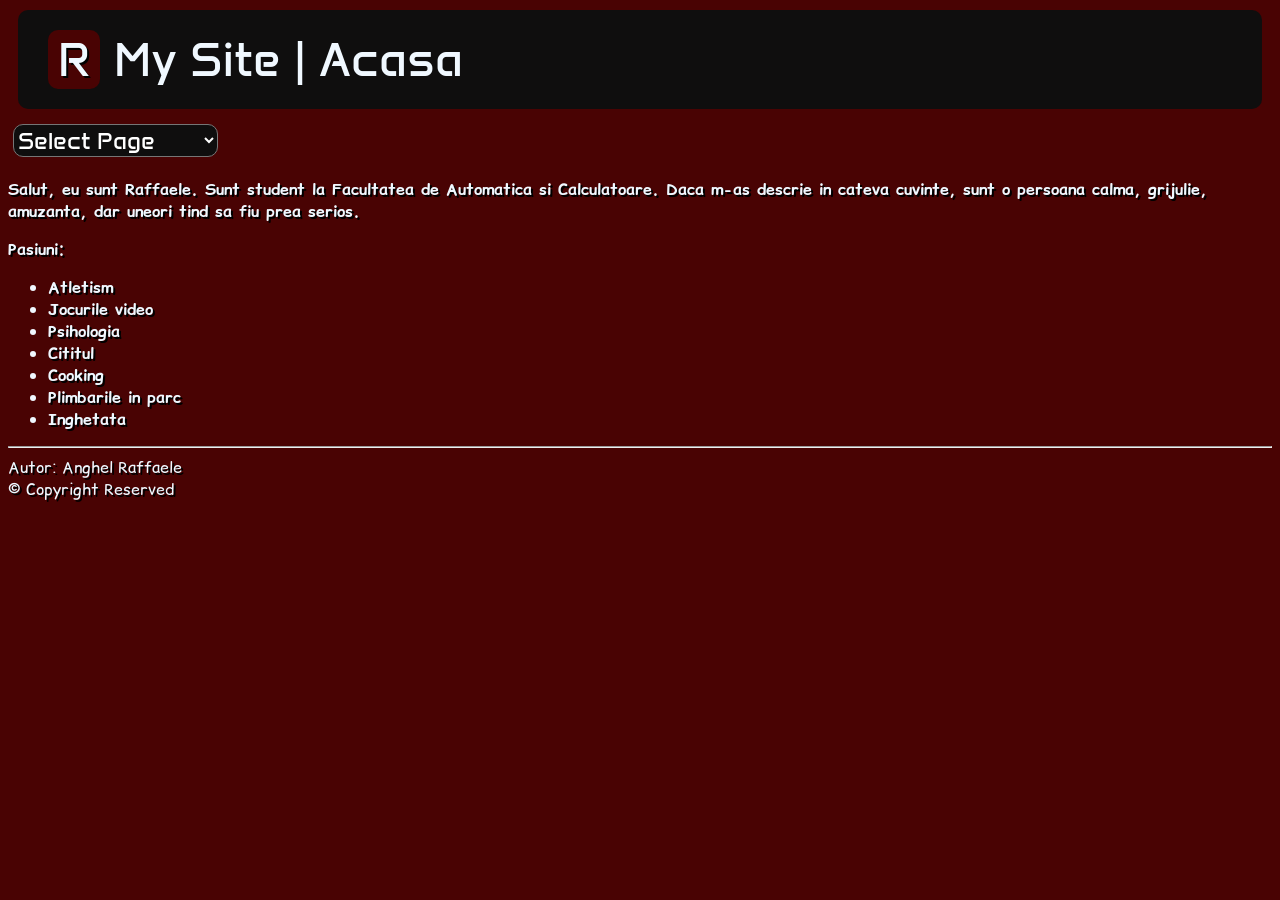
<file: Y2/TW/my_site/index.html>
<!DOCTYPE html>

<html lang="ro">
  <head>
    <meta charset="UTF-8" />
    <meta name="viewport" content="width=device-width, initial-scale=1.0" />
    <title>Home</title>
    <link
      rel="apple-touch-icon"
      sizes="180x180"
      href="images/apple-touch-icon.jpg"
    />
    <link
      rel="icon"
      type="image/png"
      sizes="32x32"
      href="images/favicon-32x32.jpg"
    />
    <link
      rel="icon"
      type="image/png"
      sizes="16x16"
      href="images/favicon-16x16.jpg"
    />
    <link rel="manifest" href="images/site.webmanifest" />

    <link rel="stylesheet" href="styles/style.css" />
    <link rel="stylesheet" href="styles/buttons.css" />

    <link rel="preconnect" href="https://fonts.googleapis.com" />
    <link rel="preconnect" href="https://fonts.gstatic.com" crossorigin />
    <link
      href="https://fonts.googleapis.com/css2?family=Anta&family=Comic+Relief:wght@400;700&display=swap"
      rel="stylesheet"
    />
  </head>

  <body>
    <header>
      <h1 class="hidden-h1" hidden>BIOGRAFIE</h1>
      <span class="headerText" id="headerLetter"> R </span>

      <span class="headerText" id="headerLabel"> My Site | Acasa </span>
    </header>
    <nav>
      <!-- <a href="cv.html">
        <button>Curriculum Vitae</button>
      </a>
      <a href="contact.html">
        <button>Contact</button>
      </a> -->

      <select onchange="location.href=this.value;" >

      <option selected hidden>Select Page</option>
      <option value="portofolio.html">Portofolio</option>
      <option value="cv.html">Curriculum Vitae</option>
      <option value="contact.html">Contact</option>
  
      </select>

    </nav>
    <main>
      <p>
        Salut, eu sunt Raffaele. Sunt student la Facultatea de Automatica si
        Calculatoare. Daca m-as descrie in cateva cuvinte, sunt o persoana calma, grijulie,
        amuzanta, dar uneori tind sa fiu prea serios.
      </p>
      <p>Pasiuni:</p>
      <ul id="hobbies" >
        <li> Atletism</li>
        <li> Jocurile video</li>
        <li> Psihologia</li>
        <li> Cititul </li>
        <li> Cooking</li>
        <li> Plimbarile in parc</li>
        <li> Inghetata</li>
      </ul>
      
    </main>

    <footer>
      <hr />
      <div id="footerText">
        Autor: Anghel Raffaele<br />
      &copy; Copyright Reserved<br />
      </div>
    </footer>
  </body>
</html>
</file>
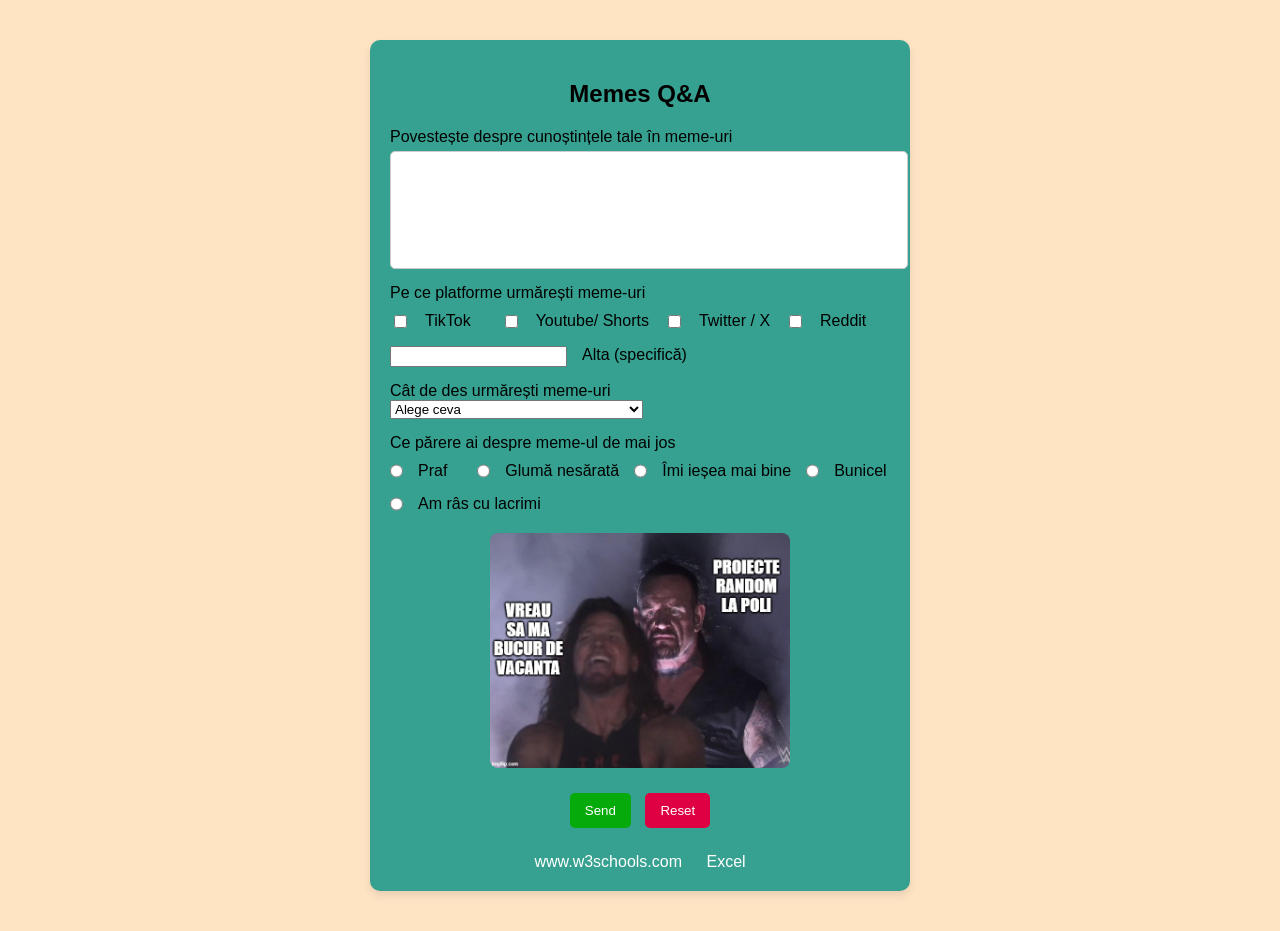
<file: MD/teme/raffaele_anghel.html>
<!DOCTYPE html>
<html lang="en">
<head>
    <meta charset="UTF-8">
    <title>Formular interactiv</title>
    <link rel="icon" type="image/x-icon" href="cat.jpg">
    <link rel="stylesheet" href="style.css">
</head>
<body style="background-color: bisque;">

<form style="background-color: rgb(54, 161, 144);">
    <h2>Memes Q&A</h2>
    
    <label for="textbox">Povestește despre cunoștințele tale în meme-uri</label>
    <textarea id="textbox" name="textbox"></textarea>
    
    <label>Pe ce platforme urmărești meme-uri</label>
    <div class="options check-box-options">

        <input type="checkbox" id="checkbox1" name="checkbox1">
        <label for="checkbox1">TikTok</label><br>

        <input type="checkbox" id="checkbox2" name="checkbox2">
        <label for="checkbox2">Youtube/ Shorts</label>

        <input type="checkbox" id="checkbox3" name="checkbox3">
        <label for="checkbox3">Twitter / X</label>

        <input type="checkbox" id="checkbox4" name="checkbox3">
        <label for="checkbox4">Reddit</label>

        <input type="textbox" id="checkbox5" name="checkbox5">
        <label for="checkbox5">Alta (specifică)</label>

    </div>
    
    <label for="dropdown">Cât de des urmărești meme-uri</label>
    <select id="dropdown" name="dropdown">
        <option value="select">Alege ceva</option>
        <option value="value1">Ce sunt alea meme-uri</option>
        <option value="value2">Zilnic</option>
        <option value="value3">Din când în când (o dată la câteva zile)</option>
        <option value="value4">Rar (la o săptămână)</option>
        <option value="value5">LOL (grow up)</option>
    </select>

    <label>Ce părere ai despre meme-ul de mai  jos</label>
    <div class="options radio-options">

        <input type="radio" id="radio1" name="radio" value="option1">
        <label for="radio1">Praf</label><br>

        <input type="radio" id="radio2" name="radio" value="option2">
        <label for="radio2">Glumă nesărată</label>

        <input type="radio" id="radio3" name="radio" value="option3">
        <label for="radio3">Îmi ieșea mai bine</label>

        <input type="radio" id="radio4" name="radio" value="option4">
        <label for="radio4">Bunicel</label>

        <input type="radio" id="radio5" name="radio" value="option5">
        <label for="radio5">Am râs cu lacrimi</label>

    </div>
    
    <img src="pic.jpg" alt="Placeholder Image">
    
    <div class="buttons">
        <button type="submit">Send</button>
        <button type="reset" class="reset">Reset</button>
    </div>
    
    <div class="links">
        <a style="color: rgb(255, 255, 255);" href="https://www.w3schools.com">www.w3schools.com</a>
        <a style="color: rgb(255, 255, 255);" 
        href="https://ctipub-my.sharepoint.com/:x:/r/personal/raffaele_anghel_stud_acs_upb_ro/_layouts/15/doc2.aspx?sourcedoc=%7B88633458-E015-47DB-A594-19765E429E1F%7D&file=Book%201.xlsx&action=editnew&mobileredirect=true&wdNewAndOpenCt=1745773113321&ct=1745773113668&wdOrigin=OFFICECOM-WEB.MAIN.NEW&wdPreviousSessionSrc=HarmonyWeb&wdPreviousSession=f963bd70-941b-4ddd-b02c-d22640c25443&cid=a2f22dad-cba7-4397-af81-6cfa3f32ba6e">Excel</a>
    </div>
</form>

</body>
</html>
</file>
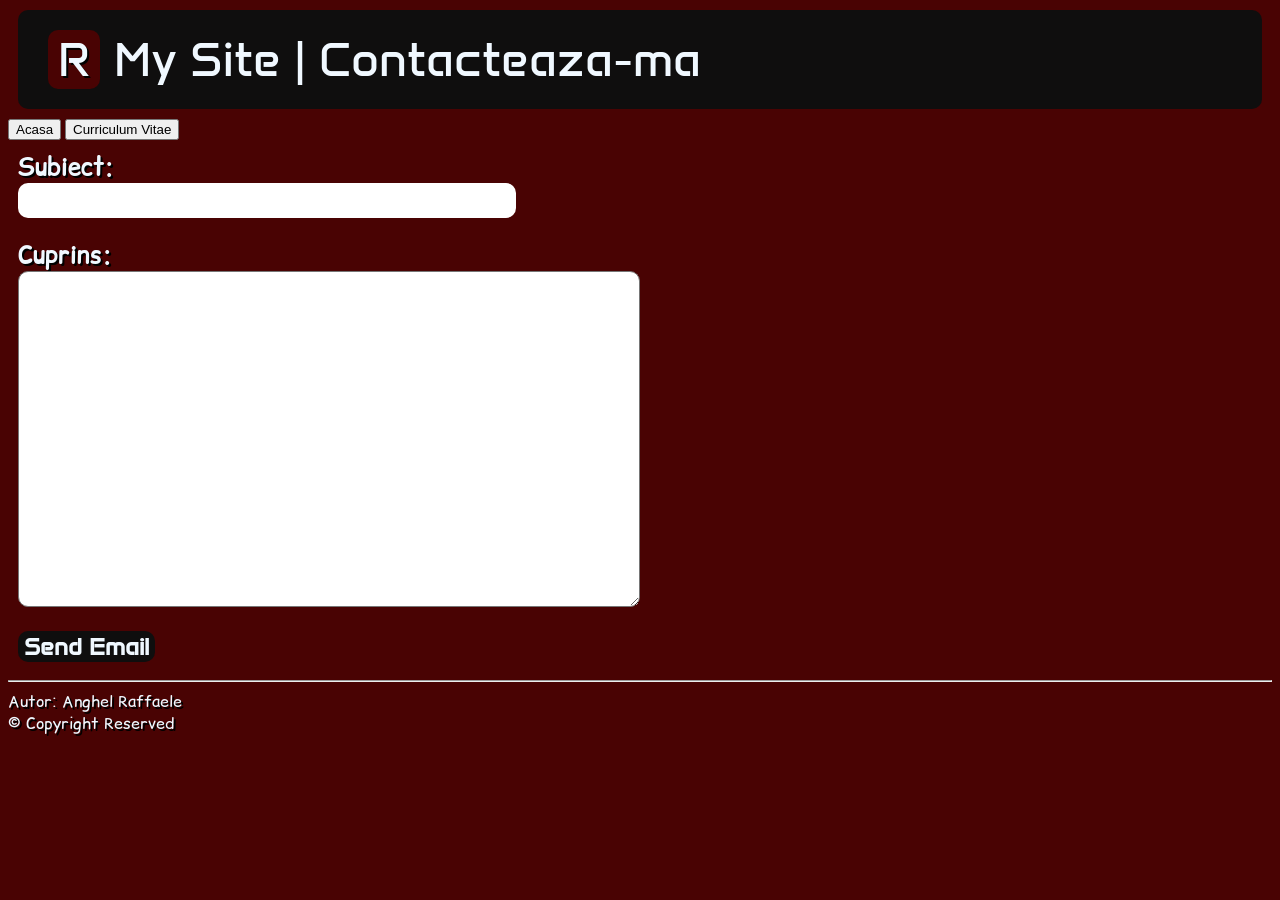
<file: Y2/TW/my_site/contact.html>
<!DOCTYPE html>
<html lang="ro">
  <head>
    <meta charset="UTF-8" />
    <meta name="viewport" content="width=device-width, initial-scale=1.0" />

    <title>Contact</title>
    <link
      rel="apple-touch-icon"
      sizes="180x180"
      href="images/apple-touch-icon.jpg"
    />
    <link
      rel="icon"
      type="image/png"
      sizes="32x32"
      href="images/favicon-32x32.jpg"
    />
    <link
      rel="icon"
      type="image/png"
      sizes="16x16"
      href="images/favicon-16x16.jpg"
    />
    <link rel="manifest" href="images/site.webmanifest" />

    <link rel="stylesheet" href="styles/style.css" />
    <link rel="stylesheet" href="styles/buttons.css" />

    <link rel="preconnect" href="https://fonts.googleapis.com" />
    <link rel="preconnect" href="https://fonts.gstatic.com" crossorigin />
    <link
      href="https://fonts.googleapis.com/css2?family=Anta&family=Comic+Relief:wght@400;700&display=swap"
      rel="stylesheet"
    />
  </head>

  <body>
    <header>
      <h1 class="hidden-h1" hidden>CONTACT</h1>
      <span class="headerText" id="headerLetter"> R </span>

      <span class="headerText" id="headerLabel">
        My Site | Contacteaza-ma
      </span>
    </header>
    <nav>
      <a href="index.html">
        <button>Acasa</button>
      </a>
      <a href="cv.html">
        <button>Curriculum Vitae</button>
      </a>
    </nav>
    <main>
      <form
        id="contactForm"
        action="mailto:anghelraffaele10@gmail.com?Subject=Subiect&Body=Nimic"
        method="POST"
        enctype="multipart/form-data"
      >
        <div class="formElem">
          <label for="mailSubject">Subiect:</label>
          <input type="text" id="mailSubject" required /><br />
        </div>

        <div class="formElem">
          <label for="mailBody">Cuprins:</label>
          <textarea id="mailBody" rows="10"></textarea><br />
        </div>

        <input type="submit" value="Send Email" id="submitButton" />
      </form>
    </main>
    <footer>
      <hr />
      <div id="footerText">
        Autor: Anghel Raffaele<br />
      &copy; Copyright Reserved<br />
      </div>
    </footer>
  </body>
</html>
</file>
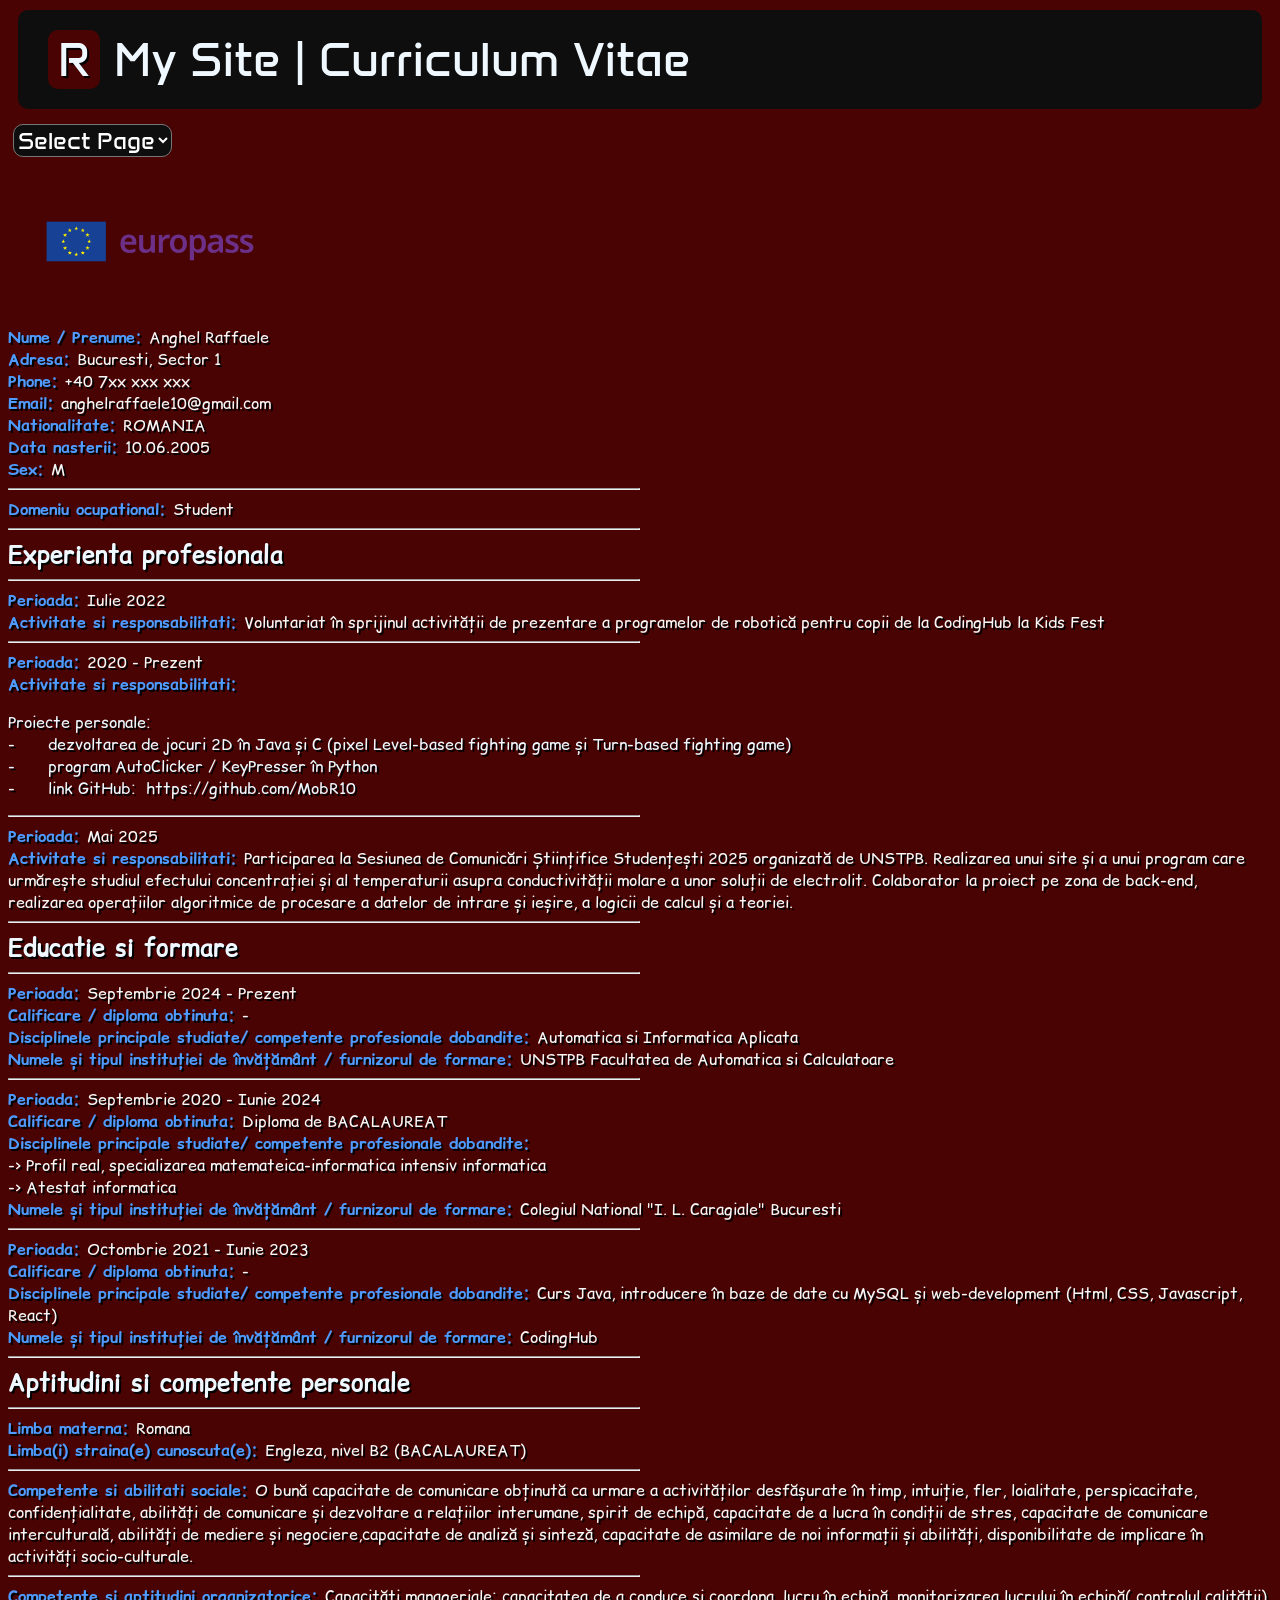
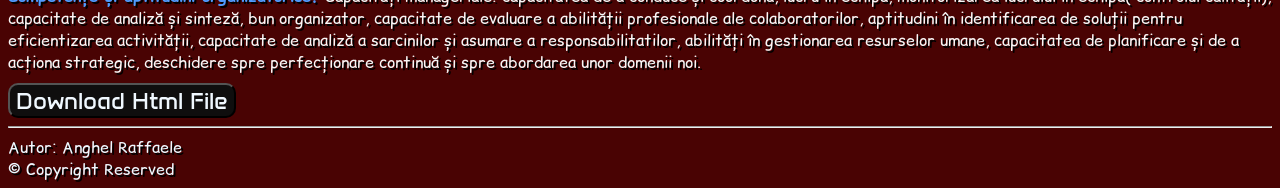
<file: Y2/TW/my_site/cv.html>
<!DOCTYPE html>

<html lang="ro">
  <head>
    <meta charset="UTF-8" />
    <meta name="viewport" content="width=device-width, initial-scale=1.0" />

    <title>Curriculum Vitae</title>
    <link
      rel="apple-touch-icon"
      sizes="180x180"
      href="images/apple-touch-icon.jpg"
    />
    <link
      rel="icon"
      type="image/png"
      sizes="32x32"
      href="images/favicon-32x32.jpg"
    />
    <link
      rel="icon"
      type="image/png"
      sizes="16x16"
      href="images/favicon-16x16.jpg"
    />
    <link rel="manifest" href="images/site.webmanifest" />

    <link rel="stylesheet" href="styles/style.css" />
    <link rel="stylesheet" href="styles/buttons.css" />

    <link rel="preconnect" href="https://fonts.googleapis.com" />
    <link rel="preconnect" href="https://fonts.gstatic.com" crossorigin />
    <link
      href="https://fonts.googleapis.com/css2?family=Anta&family=Comic+Relief:wght@400;700&display=swap"
      rel="stylesheet"
    />
  </head>

  <body>
    <header>
      <h1 class="hidden-h1" hidden>CURRICULUM VITAE</h1>
      <span class="headerText" id="headerLetter"> R </span>

      <span class="headerText" id="headerLabel">
        My Site | Curriculum Vitae
      </span>
    </header>
    <nav>
      <!-- <a href="index.html">
        <button>Acasa</button>
      </a>
      <a href="contact.html">
        <button>Contact</button>
      </a> -->

      <select onchange="location.href=this.value;" >
        
        <option selected hidden>Select Page</option>
        <option value="index.html">Home</option>
        <option value="portofolio.html">Portofolio</option>
        <option value="contact.html">Contact</option>
  
      </select>

    </nav>
<img
        id="europasslogo"
        src="images/europass.jpg"
        alt="europass"
        height="200px"
      />
    <main>
      <div class="item">
        Nume / Prenume: <span class="small">Anghel Raffaele</span>
      </div>
      <div class="item">
        Adresa: <span class="small">Bucuresti, Sector 1</span>
      </div>
      <div class="item">Phone: <span class="small"> +40 7xx xxx xxx</span></div>
      <div class="item">
        Email: <span class="small"> anghelraffaele10@gmail.com</span>
      </div>
      <div class="item">Nationalitate: <span class="small">ROMANIA</span></div>
      <div class="item">
        Data nasterii: <span class="small">10.06.2005</span>
      </div>
      <div class="item">Sex: <span class="small">M</span></div>
      <hr class="cv"/>
      <div class="item">
        Domeniu ocupational: <span class="small">Student</span>
      </div>
      <hr class="cv"/>
      <span class="headerItem">Experienta profesionala</span>
      <hr class="cv"/>
      <div class="item">Perioada: <span class="small">Iulie 2022</span></div>
      <div class="item">
        Activitate si responsabilitati:
        <span class="small">
          Voluntariat în sprijinul activității de prezentare a programelor de
          robotică pentru copii de la CodingHub la Kids Fest
        </span>
      </div>
      <hr class="cv"/>
      <div class="item">
        Perioada: <span class="small">2020 - Prezent</span>
      </div>
      <div class="item">
        Activitate si responsabilitati:<span class="small">
          <pre>
Proiecte personale:
-	dezvoltarea de jocuri 2D în Java și C (pixel Level-based fighting game și Turn-based fighting game)
-	program AutoClicker / KeyPresser în Python
-	link GitHub:  https://github.com/MobR10
</pre
          >
        </span>
      </div>
      <hr class="cv"/>
      <div class="item">Perioada: <span class="small">Mai 2025</span></div>
      <div class="item">
        Activitate si responsabilitati:
        <span class="small"
          >Participarea la Sesiunea de Comunicări Științifice Studențești 2025
          organizată de UNSTPB. Realizarea unui site și a unui program care
          urmărește studiul efectului concentrației și al temperaturii asupra
          conductivității molare a unor soluții de electrolit. Colaborator la
          proiect pe zona de back-end, realizarea operațiilor algoritmice de
          procesare a datelor de intrare și ieșire, a logicii de calcul și a
          teoriei.
        </span>
      </div>
      <hr class="cv"><span class="headerItem">Educatie si formare</span><hr class="cv">

      <div class="item">Perioada: <span class="small">Septembrie 2024 - Prezent</span></div>
      <div class="item">Calificare / diploma obtinuta: <span class="small"> - </span></div>
      <div class="item">Disciplinele principale studiate/ competente profesionale dobandite: <span class="small">Automatica si Informatica Aplicata</div>
      <div class="item">Numele și tipul instituției de învățământ / furnizorul de formare: <span class="small">UNSTPB Facultatea de Automatica si Calculatoare</span></div>
      <hr class="cv">

      <div class="item">Perioada: <span class="small">Septembrie 2020 - Iunie 2024</span></div>
      <div class="item">Calificare / diploma obtinuta: <span class="small">Diploma de BACALAUREAT</span></div>
      <div class="item">Disciplinele principale studiate/ competente profesionale dobandite: <span class="small"><br>-> Profil real, specializarea matemateica-informatica intensiv informatica<br>-> Atestat informatica</span></div>
      <div class="item">Numele și tipul instituției de învățământ / furnizorul de formare: <span class="small">Colegiul National "I. L. Caragiale" Bucuresti</span></div>
      <hr class="cv">

      <div class="item">Perioada: <span class="small">Octombrie 2021 - Iunie 2023</span></div>
      <div class="item">Calificare / diploma obtinuta: <span class="small"> - </span></div>
      <div class="item">Disciplinele principale studiate/ competente profesionale dobandite: <span class="small">Curs Java, introducere în baze de date cu MySQL și web-development (Html, CSS, Javascript, React)</div>
      <div class="item">Numele și tipul instituției de învățământ / furnizorul de formare: <span class="small">CodingHub</span></div>
      <hr class="cv">
      
      <span class="headerItem">Aptitudini si competente personale</span><hr class="cv">
      
      <div class="item">Limba materna: <span class="small">Romana</span></div>
      <div class="item">Limba(i) straina(e) cunoscuta(e): <span class="small">Engleza, nivel B2 (BACALAUREAT)</span></div>
      <hr class="cv">

      <div class="item">Competente si abilitati sociale: <span class="small">O bună capacitate de comunicare obținută ca urmare a activităților desfășurate în timp, intuiţie, fler, loialitate, perspicacitate, confidenţialitate, abilităţi de comunicare şi dezvoltare a relaţiilor interumane, spirit de echipă, capacitate de a lucra în condiţii de stres, capacitate de comunicare interculturală, abilităţi de mediere şi negociere,capacitate de analiză și sinteză, capacitate de asimilare de noi informații și abilități, disponibilitate de implicare în activități socio-culturale.</span></div>
      <hr class="cv">
      <div class="item">Competențe și aptitudini organizatorice: <span class="small">Capacităţi manageriale: capacitatea de a conduce şi coordona, lucru în echipă, monitorizarea lucrului în echipă( controlul calității), capacitate de analiză şi sinteză, bun organizator, capacitate de evaluare a abilității profesionale ale colaboratorilor, aptitudini în identificarea de soluţii pentru eficientizarea
activităţii, capacitate de analiză a sarcinilor și asumare a responsabilitatilor, abilităţi în gestionarea resurselor umane, capacitatea de planificare şi de a acționa strategic, deschidere spre perfecţionare continuă şi spre abordarea unor domenii noi.
</span></div>
      <!-- END OF CV -->
      <div class="downloadCV" style="margin-top: 10px">
        <a href="./cv.html" download="Curriculum Vitae">
          <button>Download Html File</button>
        </a>
      </div>
    </main>
    <footer>
      <hr/>
      <div id="footerText">
        Autor: Anghel Raffaele<br />
      &copy; Copyright Reserved<br />
      </div>
    </footer>
  </body>
</html>
</file>
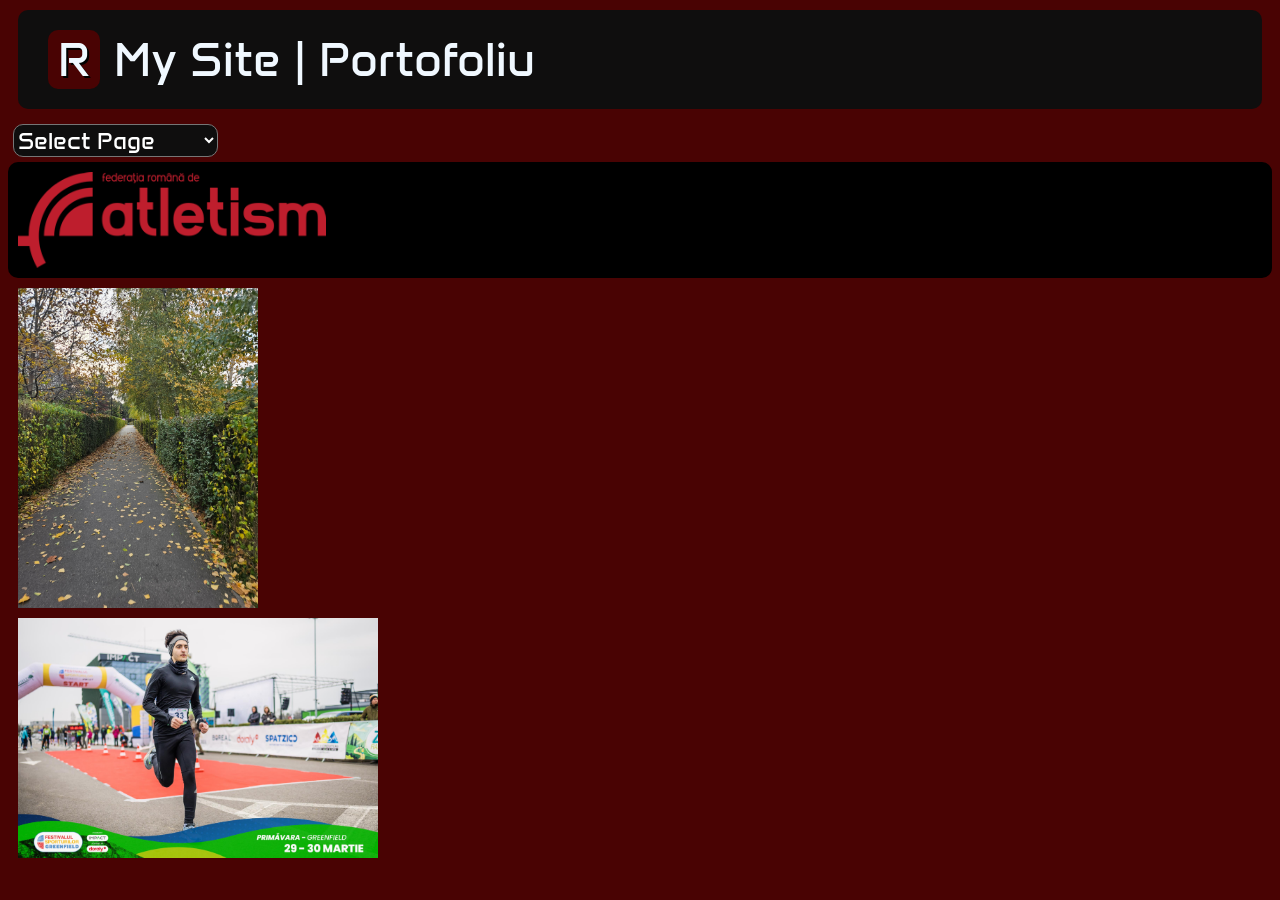
<file: Y2/TW/my_site/portofolio.html>
<!DOCTYPE html>

<html lang="ro">
  <head>
    <meta charset="UTF-8" />
    <meta name="viewport" content="width=device-width, initial-scale=1.0" />
    <title>Home</title>
    <link
      rel="apple-touch-icon"
      sizes="180x180"
      href="images/apple-touch-icon.jpg"
    />
    <link
      rel="icon"
      type="image/png"
      sizes="32x32"
      href="images/favicon-32x32.jpg"
    />
    <link
      rel="icon"
      type="image/png"
      sizes="16x16"
      href="images/favicon-16x16.jpg"
    />
    <link rel="manifest" href="images/site.webmanifest" />

    <link rel="stylesheet" href="styles/style.css" />
    <link rel="stylesheet" href="styles/buttons.css" />

    <link rel="preconnect" href="https://fonts.googleapis.com" />
    <link rel="preconnect" href="https://fonts.gstatic.com" crossorigin />
    <link
      href="https://fonts.googleapis.com/css2?family=Anta&family=Comic+Relief:wght@400;700&display=swap"
      rel="stylesheet"
    />
  </head>

<body>
    <header>
      <h1 class="hidden-h1" hidden>PORTOFOLIO</h1>
      <span class="headerText" id="headerLetter"> R </span>

      <span class="headerText" id="headerLabel"> My Site | Portofoliu </span>
    </header>
    <nav>
      <!-- <a href="cv.html">
        <button>Curriculum Vitae</button>
      </a>
      <a href="contact.html">
        <button>Contact</button>
      </a> -->

      <select onchange="location.href=this.value;" >

      <option selected hidden>Select Page</option>
      <option value="index.html">Home</option>
      <option value="cv.html">Curriculum Vitae</option>
      <option value="contact.html"> Contact  </option>
  
      </select>

    </nav>

    <a id="a-fralogo"
      href="https://www.fra.ro/" target="_blank">
        <img 
        id="img-fralogo"
        alt="site federatia de atletism"
        src="./images/logo-fra.jpg"> 
      </a>

      <img
      id="park"
      alt="image of a park alley"
      src="./images/park.jpg"
      >

      <img
      id="run"
      alt="image of me running"
      src="./images/run.jpg"
      >
</body>
  </html>
</file>
<file: Y2/TW/my_site/styles/style.css>
* {
  box-sizing: border-box;
}

header {
  background-color: rgb(15, 14, 14);
  
  border-radius: 10px;
  padding: 20px;
  margin: 10px;
}

nav {
  clear: both;
}

.headerText {
  color: aliceblue;
  font-family: "Anta";
  font-size: 3em;
  display: inline-flex;
  margin-left: 10px;
  text-wrap: wrap;
}

#headerLetter {

  background-color: rgb(73, 3, 3);
  color: aliceblue;
  text-shadow: 2px 2px rgb(0, 0, 0);
  border-radius: 10px;
  padding-left: 10px;
  padding-right: 10px;
}

#europasslogo {
  height: 10em;
}

#a-fralogo{
  display: flex;
  padding: 10px;
  border-radius: 10px;
  background-color: black;
  text-decoration: none;
  justify-self: left;
}

#img-fralogo{
  height: 6em;
}

#park{
  height: 20em;
  margin: 10px;
  display:flex;
  justify-self: left;
  
}

#run{
  height: 15em;
  margin: 10px;
  display: flex;
  justify-self: left;
}

header{
  max-width: 100%;
}

body {
  background-color: rgb(73, 3, 3);
}

aside {
  width: 20%;
  float: left;
  margin-bottom: 10px;
}

section {
  width: 80%;
  float: left;
  margin-bottom: 10px;
}
footer {
  clear: both;
  font-family: "Comic Relief";
  font-size: 1em;
  font-weight: normal;
}

pre {
  font-family: "Comic Relief";
  font-size: 1em;
  text-wrap-mode: wrap;
  color: aliceblue;
}

label {
  color: aliceblue;
  font-family: "Comic Relief";
  font-size: 1.5em;
  font-weight: bold;
  display: flex;
}

input {
  display: inline-flex;
  font-family: "Comic Relief";
  font-size: 1.5em;
  font-weight: normal;
  border-radius: 10px;
  border: transparent;
}

textarea {
  font-family: "Comic Relief";
  font-size: 1.5em;
  font-weight: normal;
  align-items: center;
  border-radius: 10px;

  overflow: auto;
}

p {

  font-family: "Comic Relief";
  font-size: 1em;
  font-weight: bold;
  color: aliceblue;
  text-shadow: 2px 2px rgb(0, 0, 0);
}

#contactForm {
  padding: 10px;
  border-radius: 10px;
}

.formElem {
  margin-bottom: 20px;
  text-shadow: 2px 2px rgb(0, 0, 0);
}

#mailSubject {
  width: 40%;
}
#mailBody {
  width: 50%;
}

.headerItem {
  color: aliceblue;
  text-shadow: 2px 2px rgb(0, 0, 0);
  font-family: "Comic Relief";
  font-size: 1.5em;
  font-weight: bold;
}

.item {
  color: rgb(79, 155, 255);
  text-shadow: 2px 2px rgb(0, 0, 0);
  font-family: "Comic Relief";
  font-weight: bold;
}

.small {
  color: rgb(249, 246, 246);
  text-shadow: 2px 2px rgb(0, 0, 0);
  font-family: "Comic Relief";
  font-weight: normal;
}
#footerText{
  color: aliceblue;
  text-shadow: 2px 2px rgb(0, 0, 0);
}

.cv{
  width: 50%;     
  margin-left: 0;
  margin-right: auto;
}

ul{
  font-family: "Comic Relief";
  font-size: 1em;
  font-weight: bold;
  color: aliceblue;
  text-shadow: 2px 2px rgb(0, 0, 0);
}

@media screen and (max-width: 600px) {
  #contactForm #mailBody {
    width: 100%;
  }

  #run{
    /* max-width: fit-content;
    max-height: fit-content; */
  }

  #park{

  }
}
</file>
<file: Y2/TW/my_site/styles/buttons.css>
nav a {
  display: inline-flex;
  border-radius: 10px;

  text-decoration: none;
}

/* nav button {
  background-color: rgb(40, 34, 34);
  color: rgb(255, 255, 255);
  border-radius: 10px;
  font-family: "Anta";
  font-size: 1.5em;
  margin: 5px;
} */

nav select {
  background-color: rgb(15, 14, 14);
  color: rgb(255, 255, 255);
  border-radius: 10px;
  font-family: "Anta";
  font-size: 1.5em;
  margin: 5px;
}

nav option{
  font-size: medium;
}

.downloadCV a {
  text-decoration: none;
}
.downloadCV button {
  font-family: "Anta";
  font-size: 1.5em;

  background-color: rgb(15, 14, 14);
  color: aliceblue;

  border-radius: 10px;
  display: flex;
  clear: both;
}

#submitButton {
  font-family: "Anta";
  font-size: 1.5em;
  font-weight: bold;
  background-color: rgb(15, 14, 14);
  color: aliceblue;
  border-radius: 10px;
  border-color: aliceblue;
  border-width: 50px;
}
</file>
<file: MD/teme/style.css>
body {
    font-family: Arial;
    margin: 40px;
    background-color: #f9f9f9;
}

form {
    background-color: #fff;
    padding: 20px;
    border-radius: 10px;
    max-width: 500px;
    margin: auto;
    box-shadow: 0 4px 8px rgba(0,0,0,0.1);
}

h2 {
    text-align: center;
    margin-bottom: 20px;
}

label {
    display: block;
    margin-top: 15px;
}

textarea {
    width: 100%; /* or 100% if you want full width */
    height: 100px;
    padding: 8px;
    margin-top: 5px;
    border: 1px solid #ccc;
    border-radius: 5px;
    resize: none; /* allows user to resize up/down, or set to "none" to disable */
    vertical-align: top; /* make sure it starts at the top */
    align-self: left;
}

.options {
    margin-top: 10px;
}

.check-box-options {
    display: flex;
    flex-wrap: wrap; /* allows to wrap to next line if too many */
    gap: 15px; /* space between them */
    margin-top: 10px;
}
.check-box-options input[type="radio"],
.check-box-options label {
    margin: 0;
    vertical-align: middle;
}

.radio-options {
    display: flex;
    flex-wrap: wrap; /* allows to wrap to next line if too many */
    gap: 15px; /* space between them */
    margin-top: 10px;
}
.radio-options input[type="radio"],
.radio-options label {
    margin: 0;
    vertical-align: middle;
}

.buttons {
    margin-top: 20px;
    text-align: center;
}

button {
    background-color: #06aa0b;
    color: white;
    padding: 10px 15px;
    margin: 5px;
    border: none;
    border-radius: 5px;
    cursor: pointer;
}

button.reset {
    background-color: #df0043;
}

img {
    display: block;
    margin: 20px auto;
    width: 100%;
    max-width: 300px;
    border-radius: 8px;
}

.links {
    text-align: center;
    margin-top: 20px;
}

.links a {
    margin: 0 10px;
    color: #007BFF;
    text-decoration: darksalmon;
}

.links a:hover {
    text-decoration:underline;
}
</file>
